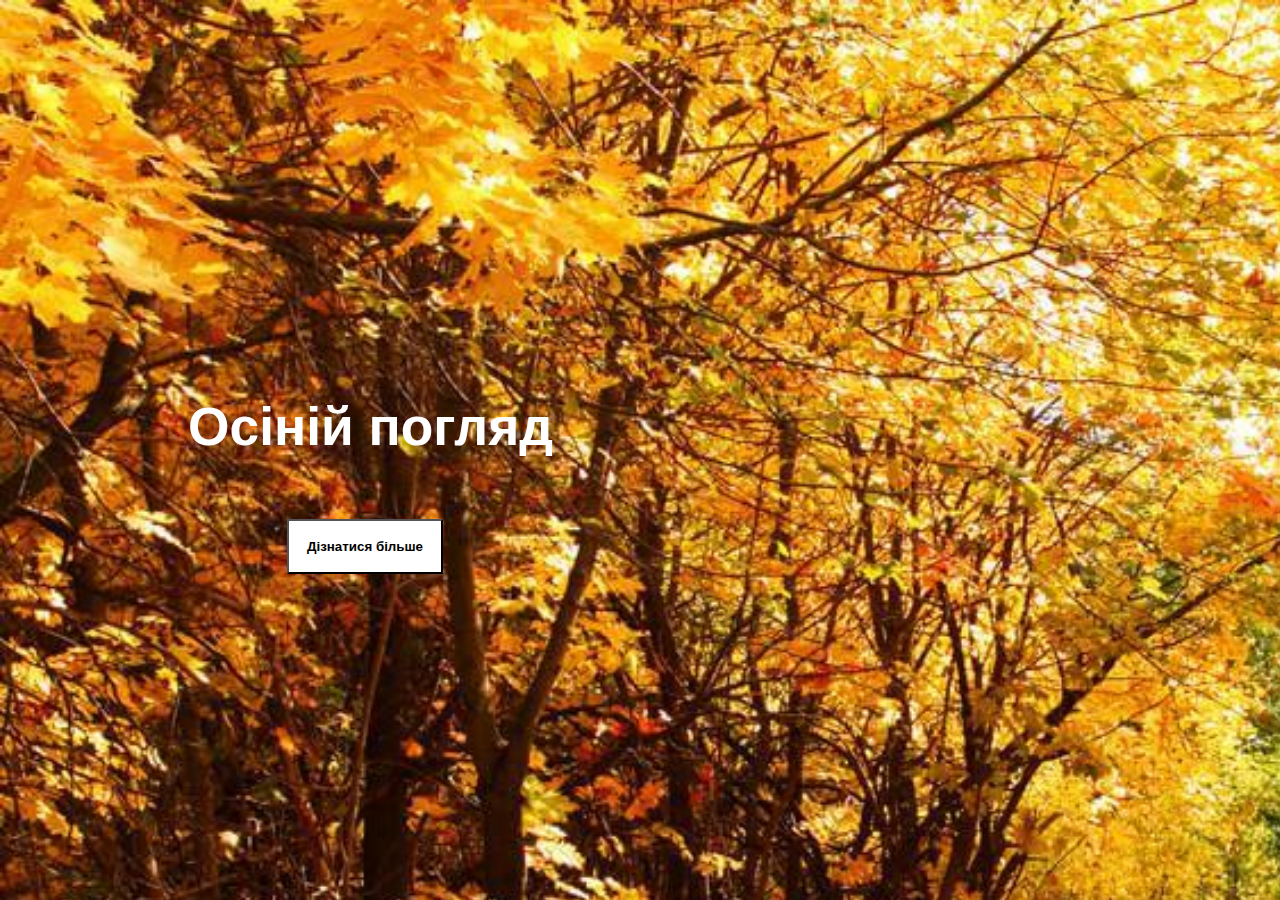
<file: index.html>
<!DOCTYPE html>
<html>

<head>
  <meta charset="utf-8">
  <meta name="viewport" content="width=device-width">
  <title>Осіній погляд</title>
  <link href="style.css" rel="stylesheet" type="text/css"/>
  <link rel="preconnect" href="https://fonts.googleapis.com">
  <link rel="preconnect" href="https://fonts.gstatic.com" crossorigin>
  <link href="https: //fonts.googleapis.com/css2? family= Pacifico & family= Roboto & display=swap" rel="stylesheet">
</head>

<body>
<div id="image">
<h1>Осіній погляд</h1>
<button><a href="Кінорежисери.html">Дізнатися більше</a></button>
</div>
</body>

</html>
</file>
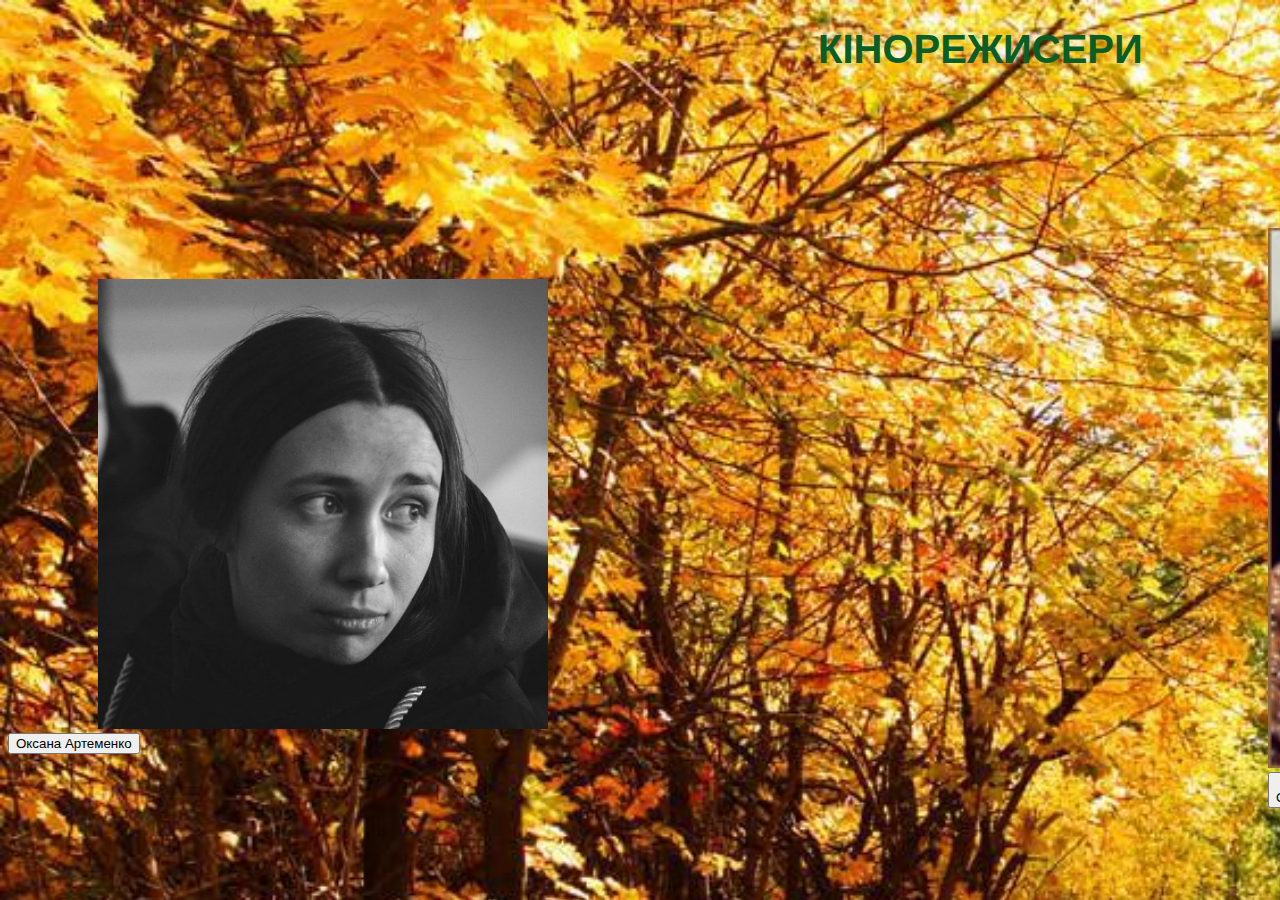
<file: Кінорежисери.html>
<!DOCTYPE html>
<html>

<head>
  <meta charset="utf-8">
  <meta name="viewport" content="width=device-width">
  <title>Осіній погляд</title>
  <link href="style2.css" rel="stylesheet" type="text/css"/>
  <link rel="preconnect" href="https://fonts.googleapis.com">
  <link rel="preconnect" href="https://fonts.gstatic.com" crossorigin>
  <link href="https: //fonts.googleapis.com/css2? family= Pacifico & family= Roboto & display=swap" rel="stylesheet">
</head>

<body>
<div id="image">
<h1>Кінорежисери</h1>
 <img class="pat" src="Оксана Артеменко.jpg">
  <br>
<button class="put"><a href="Оксана.html">Оксана Артеменко</a></button>
<img class="nup" src="Павло Остріков.jpg">
  <button class="but"><a href="Павло.html">Павло Остріков</a></button>
</div>
</body>

</html>
</file>
<file: style.css>
html {
  height: 100vh;
  width: 100vh;
}
*{
  font-family: 'Roboto', sans-serif;
 }
div{
}
body{
  background-image: url('mini-narodnyie-primetyi-oseni1.jpg');
 background-repeat: no-repeat;
background-size: 250vh;
}
h1{
  padding-left: 20vh;
  padding-top: 40vh;
  color: #ffffff;
  font-size: 40pt;
}
button{
  margin-left: 31vh;
  margin-top: 3vh;
  padding: 2vh;
  font-weight: bold;
  background-color: #ffffff;
}
button:hover {
  border: solid white;
  background-image: url('mini-narodnyie-primetyi-oseni1.jpg');
}
a{
  text-decoration: none;
  color: black;
}
a:hover{
  color: #ffffff;
}
</file>
<file: style2.css>
html {
  height: 100vh;
  width: 100vh;
}
*{
  font-family: 'Roboto', sans-serif;
 }
div{
}
body{
  background-image: url('mini-narodnyie-primetyi-oseni1.jpg');
 background-repeat: no-repeat;
background-size: 250%;
}
h1{
  color: #085e26;
  padding-left:90vh; 
  text-transform: uppercase;
  font-weight: bold;
  font-size: 30pt;
}
img{
  width: 50vh;
  height: 50vh;
  margin-left: 10vh;
  margin-top: 20vh;
}
.nup{
  width: 50vh;
  height: 60vh;
  margin-left: 140vh;
  margin-top:-120vh;
}
.but{
   margin-left: 140vh;
}
  button:hover {
  border: solid white;
  background-image: url('mini-narodnyie-primetyi-oseni1.jpg');
}
a{
  text-decoration: none;
  color: black;
}
a:hover{
  color: #ffffff;
}
</file>
